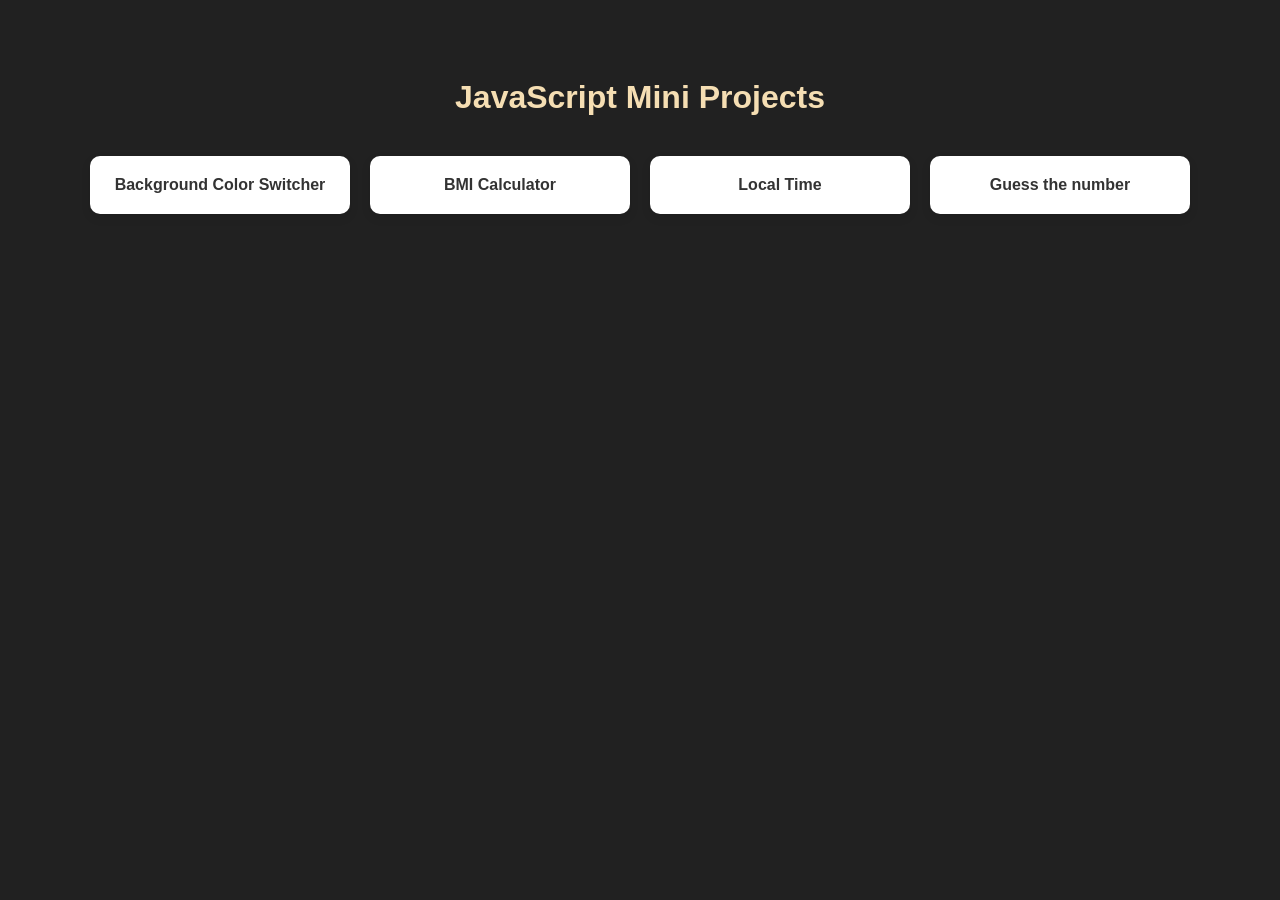
<file: 4-MiniProjectsCAC/index.html>
<!DOCTYPE html>
<html lang="en">
<head>
    <meta charset="UTF-8">
    <title>JavaScript Mini Projects</title>
    <meta name="viewport" content="width=device-width, initial-scale=1.0">

    <style>
        body {
            font-family: Arial, sans-serif;
            background-color: #212121;
            text-align: center;
            padding: 50px;
            color: wheat;
        }

        h1 {
            margin-bottom: 40px;
        }

        .project-container {
            display: flex;
            justify-content: center;
            gap: 20px;
            flex-wrap: wrap;
        }

        .project-card {
            background: white;
            padding: 20px;
            width: 220px;
            border-radius: 10px;
            box-shadow: 0 4px 10px rgba(0,0,0,0.1);
            transition: 0.2s ease;
        }

        .project-card:hover {
            transform: translateY(-5px);
        }

        .project-card a {
            text-decoration: none;
            color: #333;
            font-weight: bold;
        }
    </style>
</head>
<body>

    <h1>JavaScript Mini Projects</h1>

    <div class="project-container">

        <div class="project-card">
            <a href="P1_BackgroundColorSwitcher/index.html">
                Background Color Switcher
            </a>
        </div>

        <div class="project-card">
            <a href="P2_BMICalculator/index.html">
                BMI Calculator
            </a>
        </div>

        <div class="project-card">
            <a href="P3_LocalTime/index.html">
                Local Time
            </a>
        </div>

        <div class="project-card">
            <a href="P4_GuessTheNumber/index.html">
                Guess the number
            </a>
        </div>

    </div>

</body>
</html>
</file>
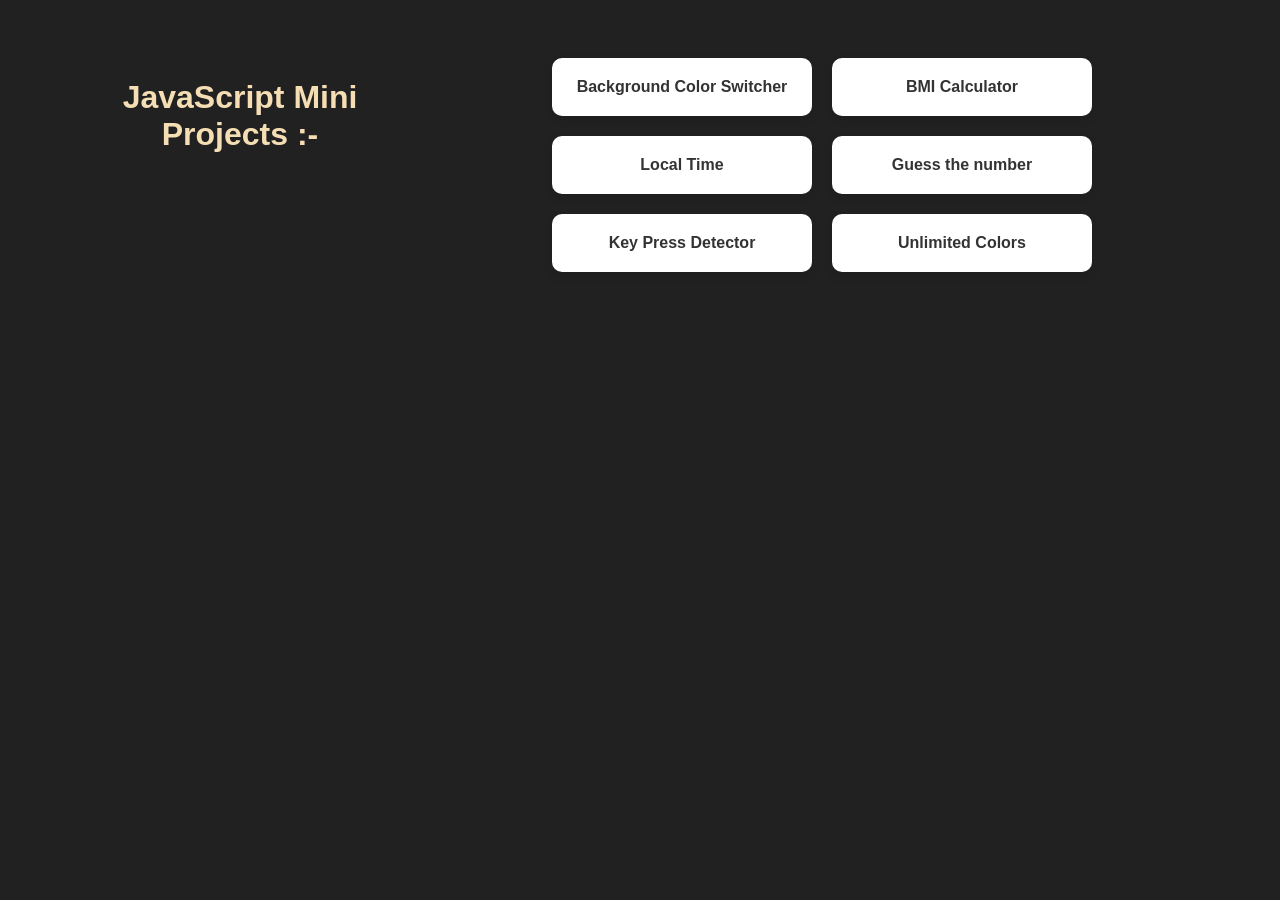
<file: MiniProjectsCAC/index.html>
<!DOCTYPE html>
<html lang="en">
<head>
    <meta charset="UTF-8">
    <title>JavaScript Mini Projects</title>
    <meta name="viewport" content="width=device-width, initial-scale=1.0">
    <link rel="stylesheet" href="style.css">
</head>
<body>

    <h1>JavaScript Mini Projects :-</h1>

    <div class="project-container">

        <div class="project-card">
            <a href="P1_BackgroundColorSwitcher/index.html">
                Background Color Switcher
            </a>
        </div>

        <div class="project-card">
            <a href="P2_BMICalculator/index.html">
                BMI Calculator
            </a>
        </div>

        <div class="project-card">
            <a href="P3_LocalTime/index.html">
                Local Time
            </a>
        </div>

        <div class="project-card">
            <a href="P4_GuessTheNumber/index.html">
                Guess the number
            </a>
        </div>

        <div class="project-card">
            <a href="P5_KeyboardPressDetector/index.html">
                Key Press Detector
            </a>
        </div>

        <div class="project-card">
            <a href="P6_UnlimitedColors/index.html">
                Unlimited Colors
            </a>
        </div>

    </div>

</body>
</html>
</file>
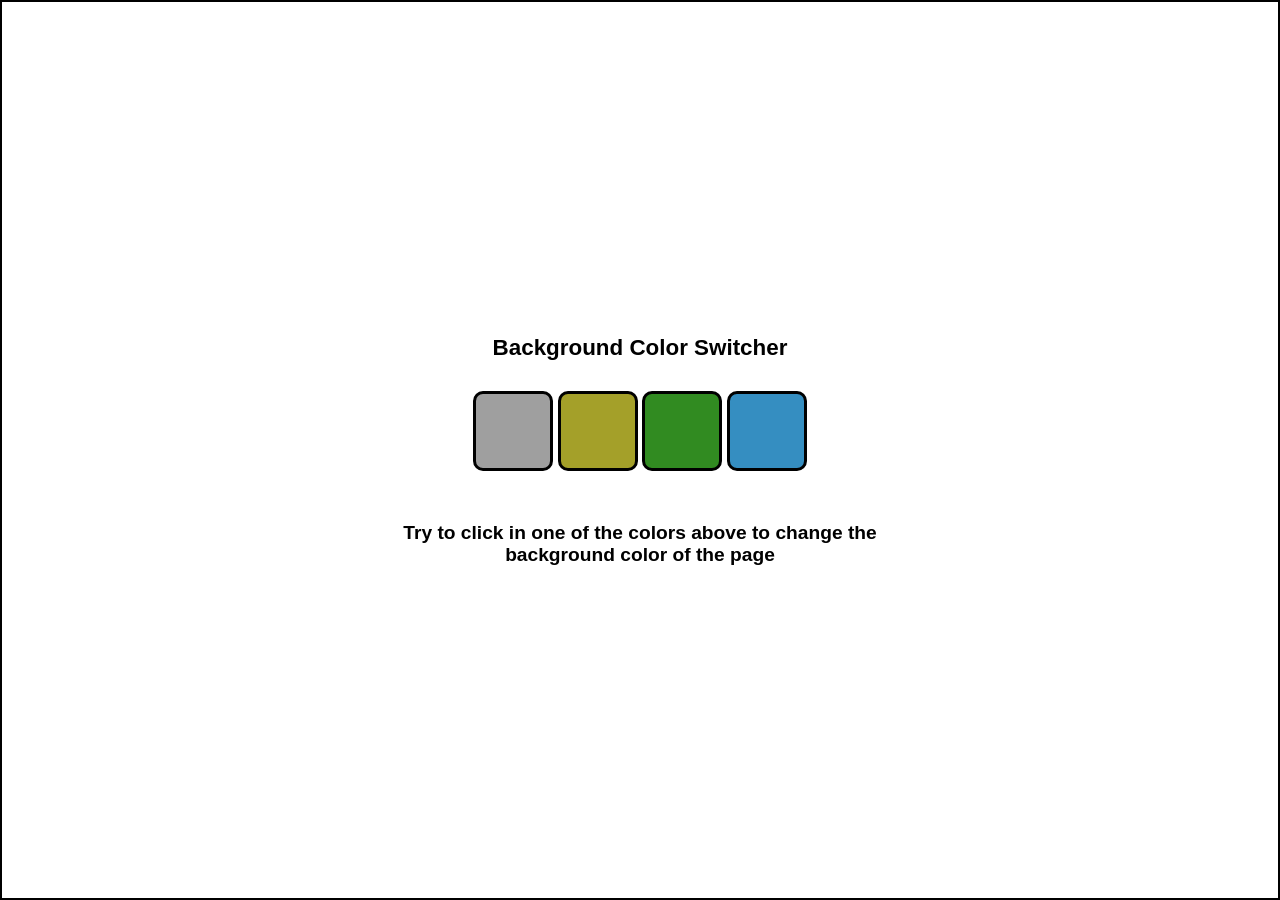
<file: 4-MiniProjectsCAC/P1_BackgroundColorSwitcher/index.html>
<!DOCTYPE html>
<html lang="en">
<head>
    <meta charset="UTF-8">
    <meta name="viewport" content="width=device-width, initial-scale=1.0">
    <link rel="stylesheet" href="style.css">
    <title>Background Color Switcher</title>

</head>
<body>
    <h1>Background Color Switcher</h1>
    <div id="buttons-div">
        <button class="button" id="grey"></button>
        <button class="button" id="yellow"></button>
        <button class="button" id="green"></button>
        <button class="button" id="blue"></button>
    </div>
    <p>Try to click in one of the colors above to change the background color of the page</p>

    <script src="index.js"></script>
</body>
</html>
</file>
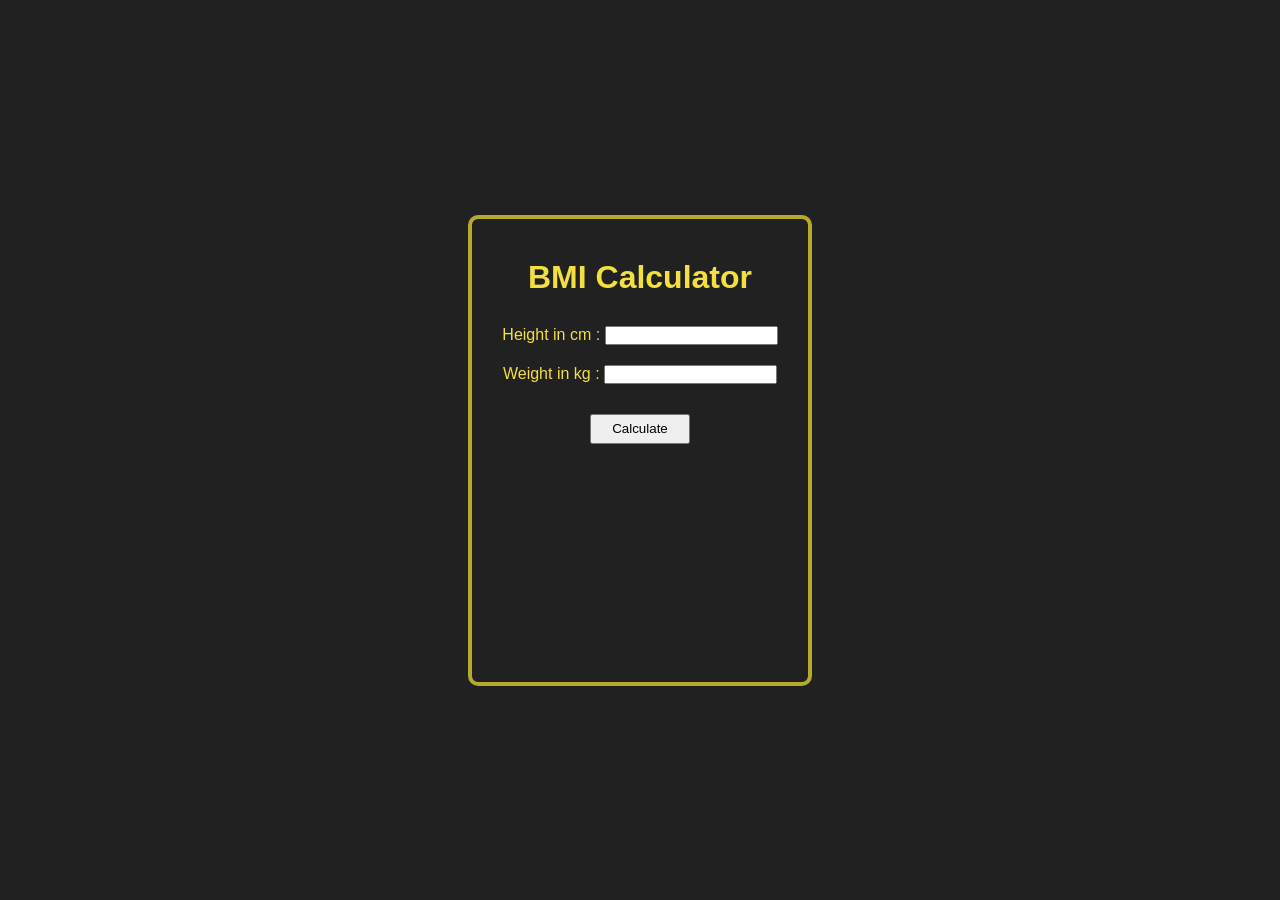
<file: 4-MiniProjectsCAC/P2_BMICalculator/index.html>
<!DOCTYPE html>
<html lang="en">
<head>
    <meta charset="UTF-8">
    <meta name="viewport" content="width=device-width, initial-scale=1.0">
    <link rel="stylesheet" href="style.css">
    <title>BMI Calculator</title>
</head>
<body>
    <form id="form">
        <h1>BMI Calculator</h1>

        <div class="input">
            <label for="height">Height in cm :</label>
            <input type="text" id="height">
        </div>

        <div class="input">
            <label for="weight">Weight in kg :</label>
            <input type="text" id="weight">
        </div>

        <button id="button">Calculate</button>
        <br>
        <div id="result"></div>
    </form>


    <script src="index.js"></script>
</body>
</html>
</file>
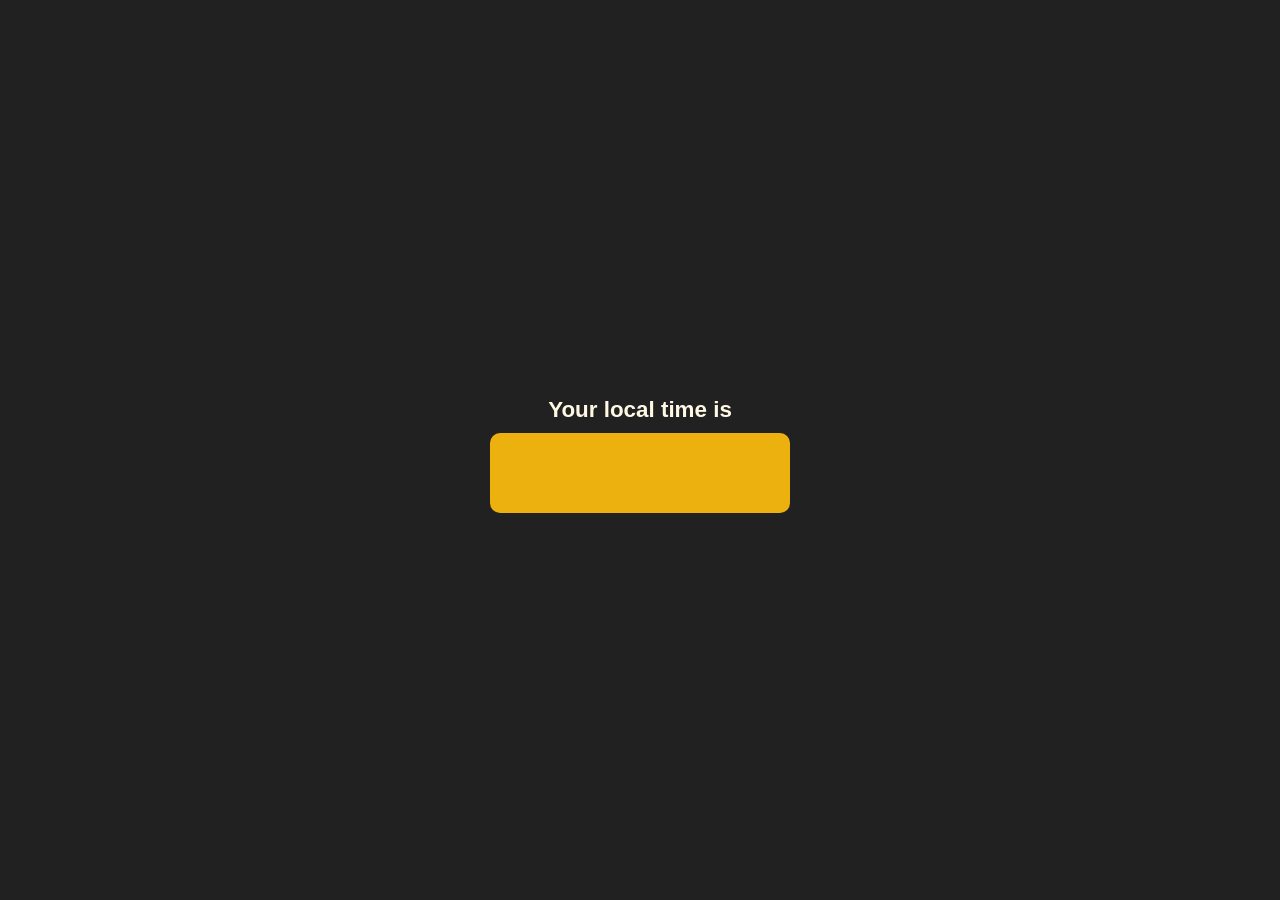
<file: 4-MiniProjectsCAC/P3_LocalTime/index.html>
<!DOCTYPE html>
<html lang="en">
<head>
    <meta charset="UTF-8">
    <meta name="viewport" content="width=device-width, initial-scale=1.0">
    <title>Local Time</title>
    <link rel="stylesheet" href="style.css">
</head>
<body>
    <div id="main">
        <p id="heading">Your local time is</p>
        <div class="time_div">
            <p id="time"></p>
        </div>
    </div>

    <script src="index.js"></script>
</body>
</html>
</file>
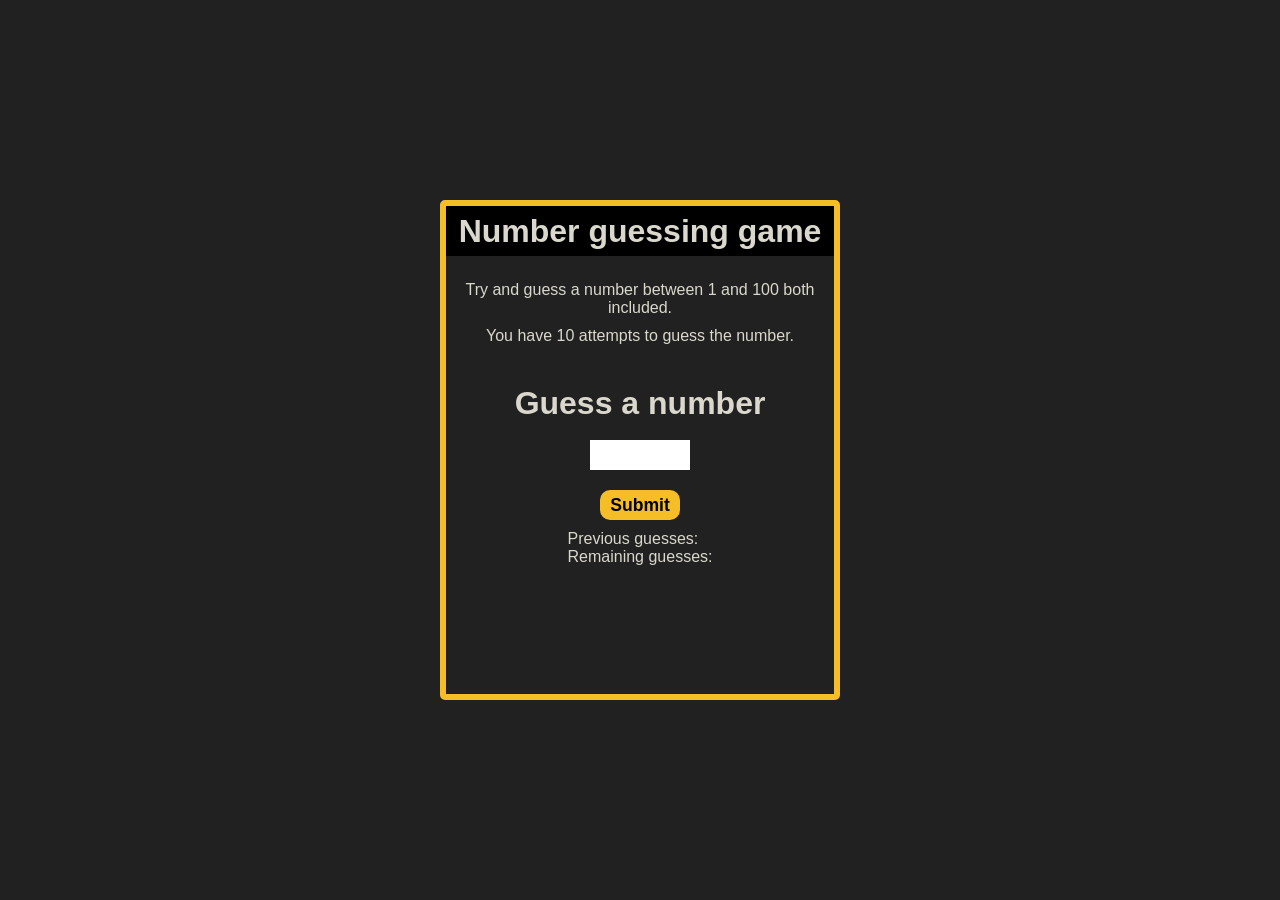
<file: 4-MiniProjectsCAC/P4_GuessTheNumber/index.html>
<!DOCTYPE html>
<html lang="en">
<head>
    <meta charset="UTF-8">
    <meta name="viewport" content="width=device-width, initial-scale=1.0">
    <title>GuessTheNumber</title>
    <link rel="stylesheet" href="style.css">
</head>
<body>
    <div class="main-div">
        <div id="heading">Number guessing game</div>
        <div class="description">Try and guess a number between 1 and 100 both included.</div>
        <div class="description">You have 10 attempts to guess the number.</div>
        <form>
            <label for="input" class="big-font">Guess a number</label><br>
            <input type="text" name="input" id="input" autocomplete="off">

            <input type="submit" class="button">
        </form>

        <div class="result">
            <div class="previous-guesses">Previous guesses: </div>
            <div class="remaining-guesses">Remaining guesses: </div>

            <div id="low-or-high"></div>
        </div>
    </div>

    <script src="index.js"></script>
</body>
</html>
</file>
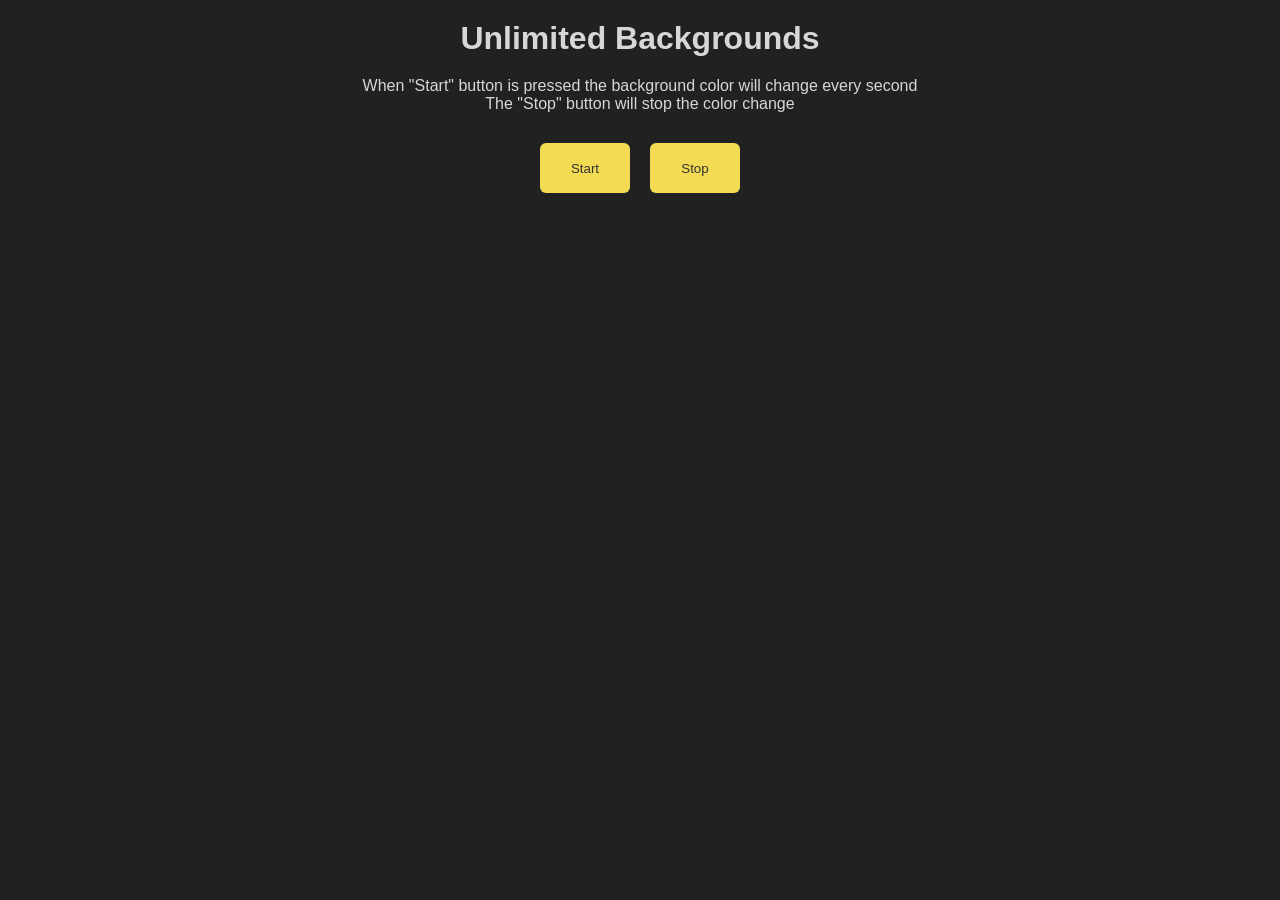
<file: MiniProjectsCAC/P6_UnlimitedColors/index.html>
<!DOCTYPE html>
<html lang="en">
<head>
    <meta charset="UTF-8">
    <meta name="viewport" content="width=device-width, initial-scale=1.0">
    <title>Unlimited Colors</title>
    <link rel="stylesheet" href="style.css">
</head>
<body>
    <h1>Unlimited Backgrounds</h1>
    <p>When "Start" button is pressed the background color will change every second</p>
    <p>The "Stop" button will stop the color change</p>

    <div class="buttons-div">
        <button id="start" class="button">Start</button>
        <button id="stop" class="button">Stop</button>
    </div>
    

    <script src="index.js"></script>
</body>
</html>
</file>
<file: MiniProjectsCAC/style.css>
body {
    font-family: Arial, sans-serif;
    background-color: #212121;
    text-align: center;
    padding: 50px;
    color: wheat;
    display: flex;
    justify-content: center;
}

h1 {
    margin-bottom: 40px;
}

.project-container {
    display: flex;
    justify-content: center;
    gap: 20px;
    flex-wrap: wrap;
    max-width: 800px;
}

.project-card {
    background: white;
    padding: 20px;
    width: 220px;
    border-radius: 10px;
    box-shadow: 0 4px 10px rgba(0,0,0,0.1);
    transition: 0.2s ease;
}

.project-card:hover {
    transform: translateY(-5px);
}

.project-card a {
    text-decoration: none;
    color: #333;
    font-weight: bold;
}
</file>
<file: 4-MiniProjectsCAC/P1_BackgroundColorSwitcher/style.css>
*{
    font-family: Arial, Helvetica, sans-serif;
    box-sizing: border-box;
    margin: 0;
    padding: 0;
}
body{
    display: flex;
    flex-direction: column;
    align-items: center;
    justify-content: center;
    border: 2px solid black;
    height: 100vh;
    width: 100vw;
    padding: 20px;
}

h1{
    font-size: 1.4rem;
}
p{
    font-size: 1.2rem;
    font-weight: 600;
    max-width: 500px;
    text-align: center;
}
#buttons-div{
    margin-top: 30px;
    margin-bottom: 50px;
}   
.button{
    height: 80px;
    width: 80px;
    border-radius: 10px;
    border: 3px solid black;
}
#buttons-div :nth-child(1){
    background-color: rgb(159, 159, 159);
}
#buttons-div :nth-child(2){
    background-color: rgb(164, 160, 41);
}

#buttons-div :nth-child(3){
    background-color: rgb(49, 139, 33);
}

#buttons-div :nth-child(4){
    background-color: rgb(53, 142, 193);
}
</file>
<file: 4-MiniProjectsCAC/P2_BMICalculator/style.css>
*{
    box-sizing: border-box;
    margin: 0;
    padding: 0;
    font-family:Arial, Helvetica, sans-serif ;
    
}

body{
    height: 100vh;
    width: 100vw;
    display: flex;
    justify-content: center;
    align-items: center;
    background-color: #212121;
    color: rgb(242, 224, 64);
}
h1{
    padding: 20px;
}

#form{
    display: flex;
    flex-direction: column;
    max-width: 500px;
    align-items: center;
    justify-content: space-around;
    border: 4px solid rgb(183, 169, 43);
    padding: 20px;
    border-radius: 10px;
}

.input{
    padding: 10px;
}

#button{
    width: 100px;
    height: 30px;
    margin: 20px;
    margin-bottom:200px ;
}
#result{
    text-align: center;
    color: rgb(3, 162, 3);
}
</file>
<file: 4-MiniProjectsCAC/P3_LocalTime/style.css>
*{
    padding: 0;
    margin: 0;
    box-sizing: border-box;
    font-family: Arial, Helvetica, sans-serif;
}
body{
    height: 100vh;
    width: 100vw;
    background-color: #212121;
    display: flex;
    justify-content: center;
    align-items: center;
    color: rgb(255, 248, 228);
}
#heading{
    font-size: 1.4rem;
    font-weight: 600;
    text-align: center;
    margin: 10px;
}
#time{
    font-size: 1.8rem;
    background-color: rgb(237, 177, 15);
    height: 80px;
    width: 300px;
    display: flex;
    justify-content: center;
    align-items: center;
    border-radius: 10px;

}
</file>
<file: 4-MiniProjectsCAC/P4_GuessTheNumber/style.css>
*{
    box-sizing: border-box;
    margin: 0;
    padding: 0;
    font-family: Arial, Helvetica, sans-serif;
    border: none;
}
body{
    height: 100vh;
    width: 100vw;
    background-color: #212121;
    color: rgb(218, 216, 204);
    display: flex;
    justify-content: center;
    align-items: center;
}
.main-div{
    display: flex;
    flex-direction: column;
    align-items: center;
    justify-content: cente;
    border: 6px solid rgb(245, 190, 38);
    border-radius: 5px;
    width: 400px;
    min-height: 500px;
    gap: 10px;
}
form{
    display: flex;
    flex-direction: column;
    justify-content: center;
    align-items: center;
}
#heading{
    background-color: black;
    display: flex;
    justify-content: center;
    align-items: center;
    height: 50px;
    font-size: 2rem;
    font-weight: 700;
    width: 100%;
    margin-bottom: 15px;
}
.description{
    max-width: 400px;
    text-align: center;
}
.big-font{
    font-size: 2rem;
    font-weight: 700;
    text-align: center;
    padding-top: 30px;
}
#input{
    width: 100px;
    height: 30px;
    margin-bottom: 20px;
}
.button{
    height: 30px;
    width: 80px;
    background-color: rgb(245, 190, 38);
    border-radius: 10px;
    font-size: 1.1rem;
    font-weight: 600;
}
#low-or-high{
    color: rgb(69, 188, 25);
    font-size: 1.3rem;
}
#newGame{
    font-size: 1rem;
    background-color: green;
    display: flex;
    justify-content: center;
    align-items: center;
    margin-top: 20px;
    text-align: center;
    border-radius: 10px;
    height: 30px;
    width: 200px
}
</file>
<file: MiniProjectsCAC/P6_UnlimitedColors/style.css>
*{
    font-family:'Trebuchet MS', 'Lucida Sans Unicode', 'Lucida Grande', 'Lucida Sans', Arial, sans-serif;
    padding: 0;
    margin: 0;
    color: rgb(215, 215, 215);
}
body{
    height: 100vh;
    width: 100vw;
    background-color: #212121;
    display: flex;
    flex-direction: column;
    align-items: center;
}
h1{
    text-align: center;
    margin: 20px;
    padding: 0 10px;
}
p{
    text-align: center;
    padding: 0 10px;
}
.buttons-div{
    display: flex;
    justify-content: center;
    max-width: 200px;
    padding-top: 30px;
    column-gap: 20px;
}
.button{
    height: 50px;
    width: 100px;
    background-color: rgb(243, 219, 84);
    color: rgb(50, 50, 50);
    border-radius: 6px;
    border: none;
}
</file>
